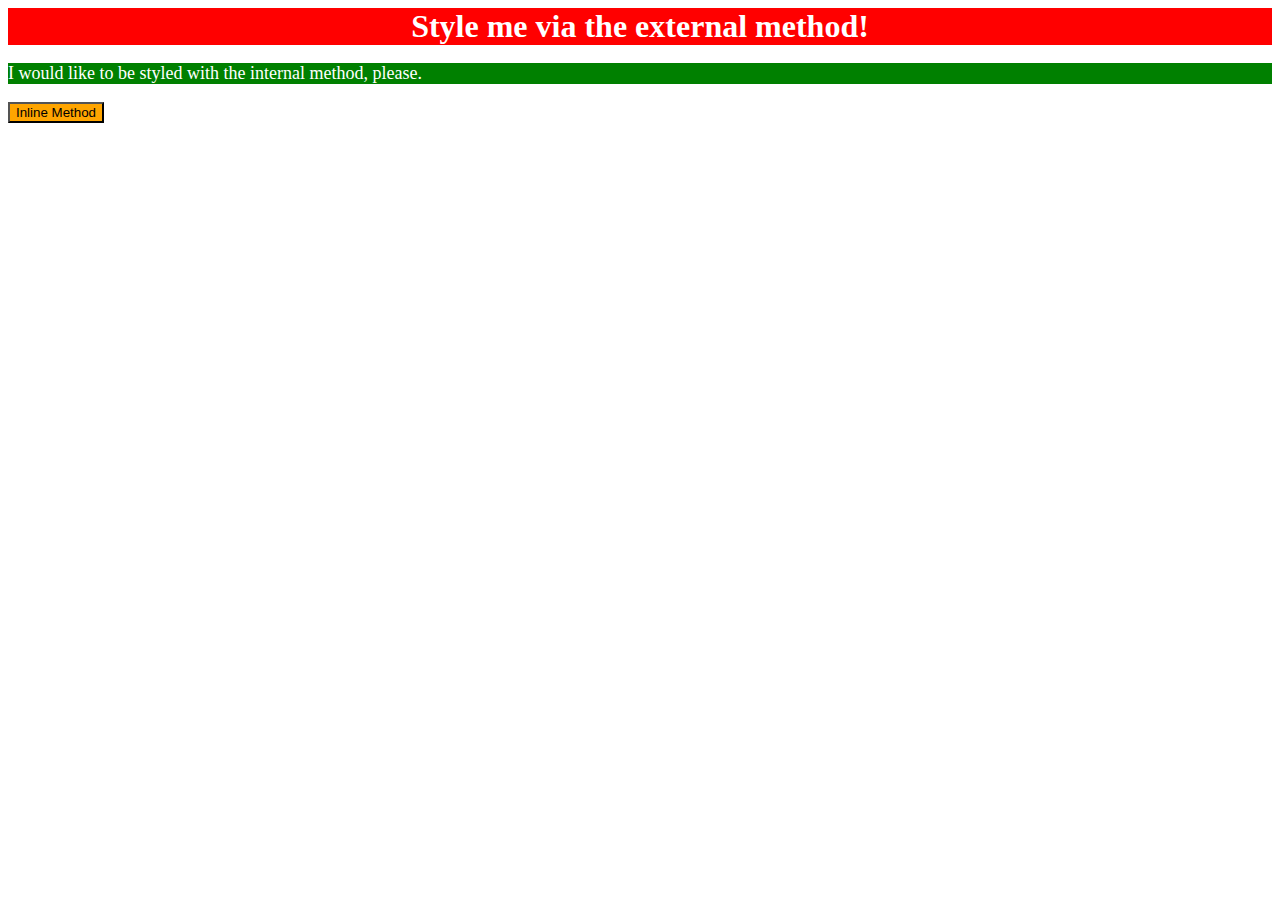
<file: foundations/01-css-methods/index.html>
<!DOCTYPE html>
<html lang="en">
  <head>
    <meta charset="UTF-8">
    <meta http-equiv="X-UA-Compatible" content="IE=edge">
    <meta name="viewport" content="width=device-width, initial-scale=1.0">
    <title>Methods for Adding CSS</title>
    <link rel="stylesheet" href="styles.css">
    <style>
      p {
        color: white;
        background-color: green;
        font-size: 18px;
      }
    </style>
  </head>
  <body>
    <div>Style me via the external method!</div>
    <p>I would like to be styled with the internal method, please.</p>
    <button style="background-color: orange; font-weight: 18px;">Inline Method</button>
  </body>
</html>
</file>
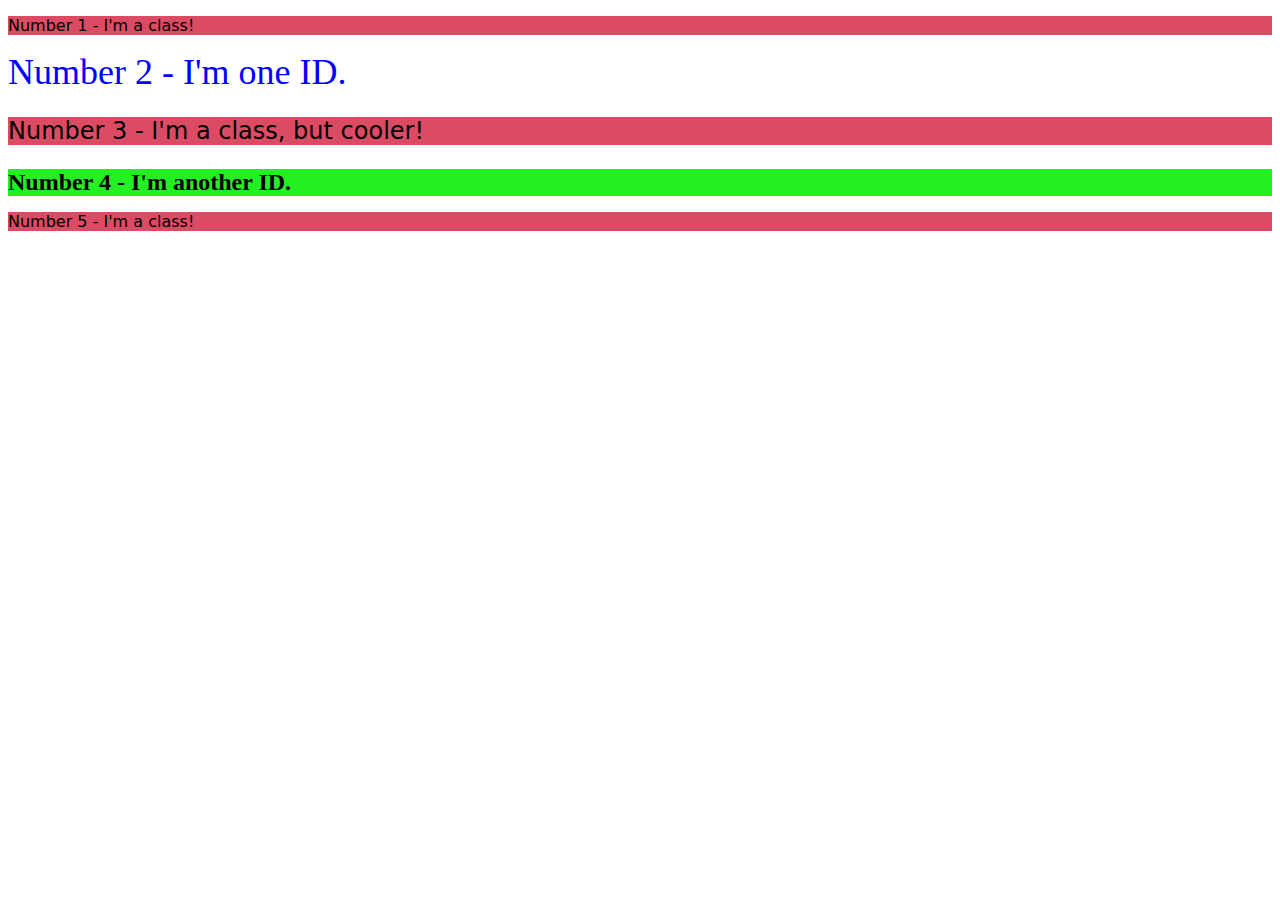
<file: foundations/02-class-id-selectors/index.html>
<!DOCTYPE html>
<html lang="en">
  <head>
    <meta charset="UTF-8">
    <meta http-equiv="X-UA-Compatible" content="IE=edge">
    <meta name="viewport" content="width=device-width, initial-scale=1.0">
    <title>Class and ID Selectors</title>
    <link rel="stylesheet" href="style.css">
  </head>
  <body>
    <p class = "class1">Number 1 - I'm a class!</p>
    <div id = "id1">Number 2 - I'm one ID.</div>
    <p class = "class2">Number 3 - I'm a class, but cooler!</p>
    <div id = "id2">Number 4 - I'm another ID.</div>
    <p class = "class3">Number 5 - I'm a class!</p>
  </body>
</html>
</file>
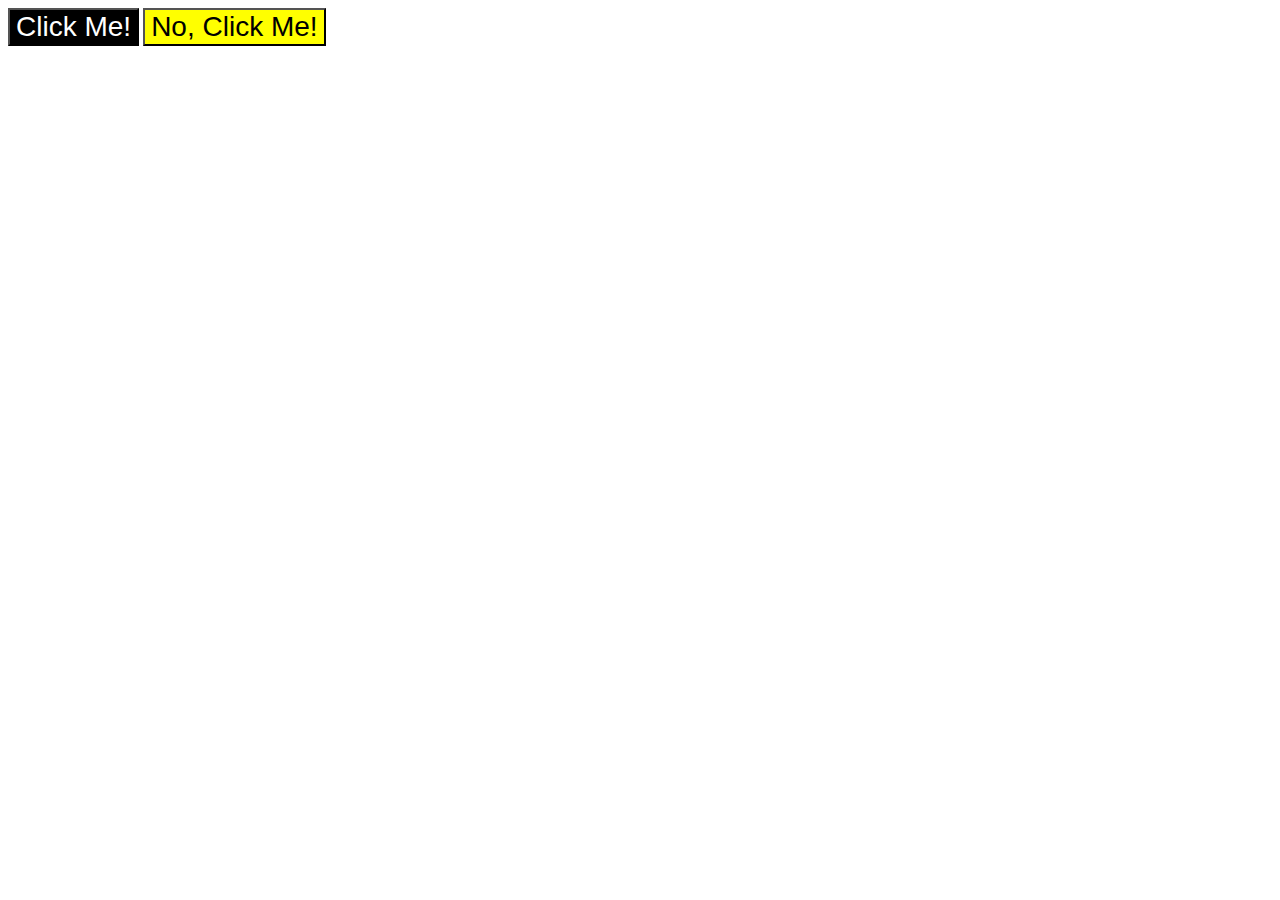
<file: foundations/03-grouping-selectors/index.html>
<!DOCTYPE html>
<html lang="en">
  <head>
    <meta charset="UTF-8">
    <meta http-equiv="X-UA-Compatible" content="IE=edge">
    <meta name="viewport" content="width=device-width, initial-scale=1.0">
    <title>Grouping Selectors</title>
    <link rel="stylesheet" href="style.css">
  </head>
  <body>
    <button class = "Button1">Click Me!</button>
    <button class = "Button2">No, Click Me!</button>
  </body>
</html>
</file>
<file: foundations/01-css-methods/styles.css>
div {
    color: white;
    background-color: red;
    font-size: 32px;
    text-align: center;
    font-weight: bold;
    
}
</file>
<file: foundations/02-class-id-selectors/style.css>
.class1,
.class2,
.class3 {
    background-color: rgb(219, 76, 100);
    font-family: Verdana, "DejaVu Sans", sans-serif;
}
.class2 {
    font-size: 24px;
}

#id1 {
    color: blue;
    font-size: 36px;
}

#id2 {
    background-color: rgb(35, 240, 35);
    font-size: 24px;
    font-weight: bold;
}
</file>
<file: foundations/03-grouping-selectors/style.css>
.Button1 {
    background-color: black;
    color: white;
}
.Button2 {
    background-color: yellow;
}

.Button1,
.Button2 {
    font-size: 28px;
    font-family: Helvetica, "Times New Roman", sans-serif;
}
</file>
